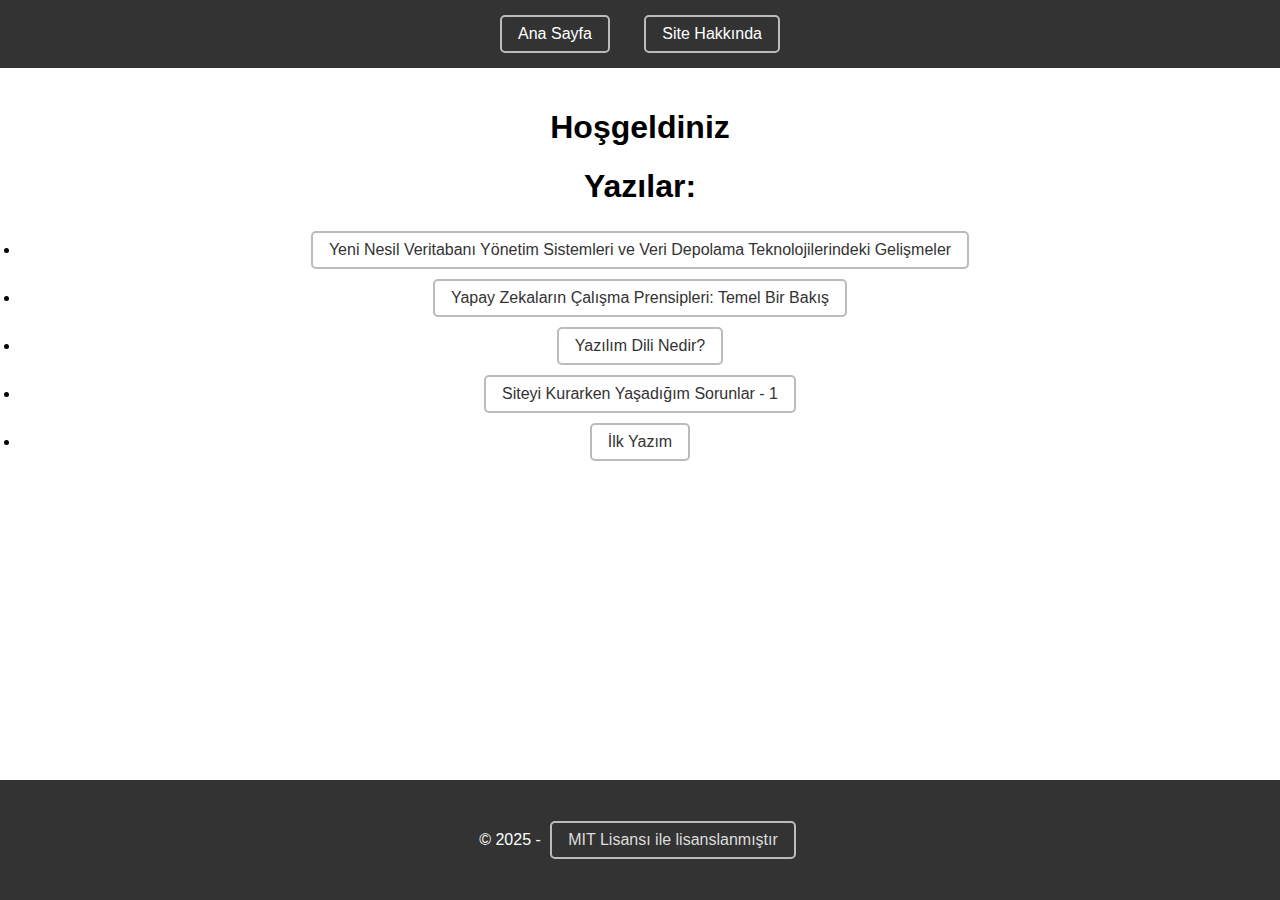
<file: index.html>
<!DOCTYPE html>
<html lang="tr">
<head>
    <meta charset="UTF-8">
    <meta name="viewport" content="width=device-width, initial-scale=1.0">
    <title>Ana Sayfa</title>
    <link rel="stylesheet" href="styles2.css">
</head>
<body>
    <header>
        <nav>
            <ul>
                <li><a href="index.html">Ana Sayfa</a></li>
                <li><a href="site.html">Site Hakkında</a></li>
            </ul>
        </nav>
    </header>
    <main>
        <h1>Hoşgeldiniz</h1>
		<h1>Yazılar:</h1>
	          <li><a href="6.html">Yeni Nesil Veritabanı Yönetim Sistemleri ve Veri Depolama Teknolojilerindeki Gelişmeler</a></li>
	          <li><a href="5.html">Yapay Zekaların Çalışma Prensipleri: Temel Bir Bakış</a></li>
                  <li><a href="4.html">Yazılım Dili Nedir?</a></li>
		  <li><a href="2.html">Siteyi Kurarken Yaşadığım Sorunlar - 1</a></li>
		  <li><a href="ilk.html">İlk Yazım</a></li>
		
    </main>
    <footer>   	
        <p>&copy; 2025 - <a href="MIT.html">MIT Lisansı ile lisanslanmıştır</a>
    </footer>
</body>
</html>
</file>
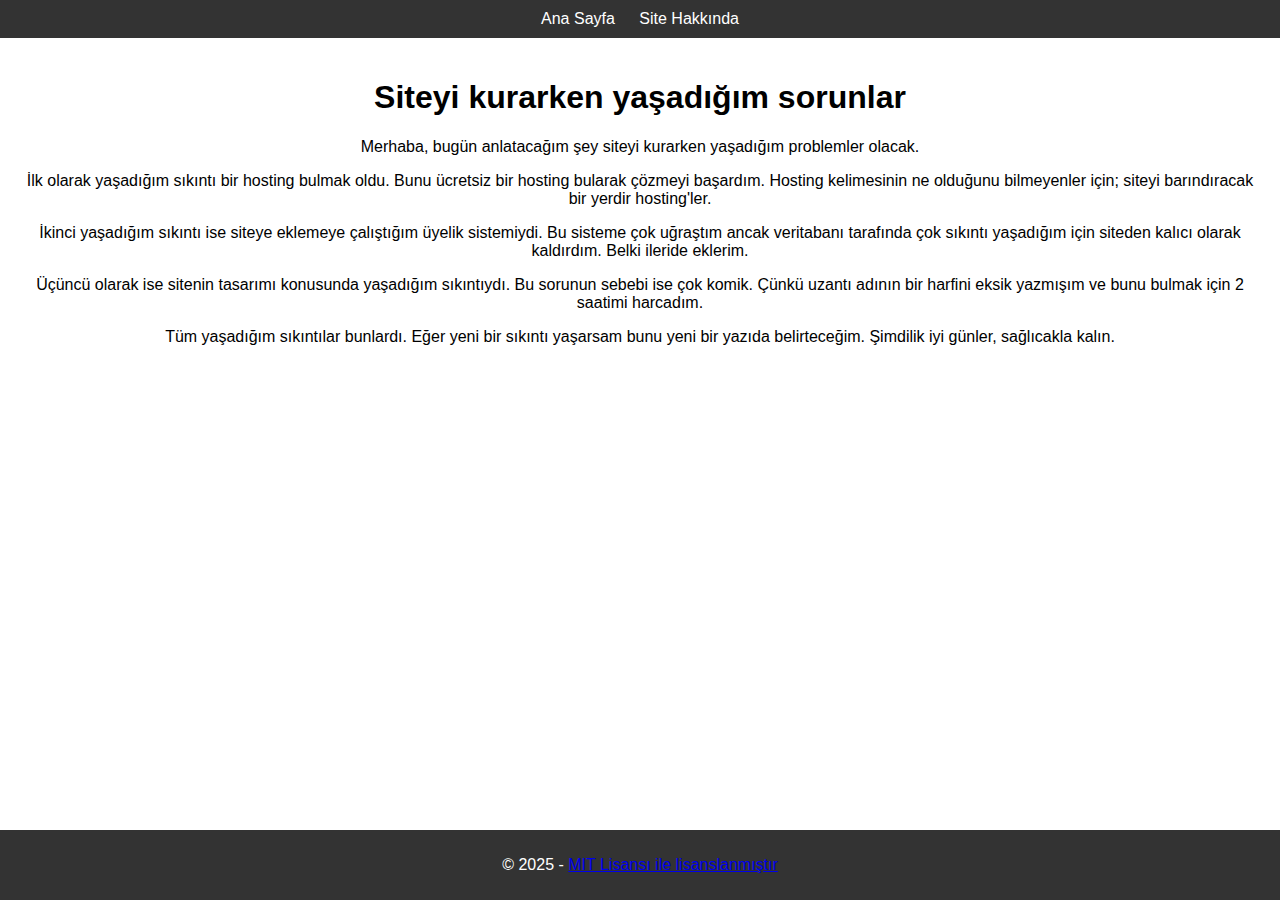
<file: 2.html>
<html lang="tr">
<head>
    <meta charset="UTF-8">
    <meta name="viewport" content="width=device-width, initial-scale=1.0">
    <title>Siteyi Kurarken Yaşadığım Sorunlar</title>
    <link rel="stylesheet" href="styles.css">
</head>
<body>
    <header>
        <nav>
            <ul>
                <li><a href="index.html">Ana Sayfa</a></li>
                <li><a href="hakkında.html">Site Hakkında</a></li>
            </ul>
        </nav>
    </header>
    <main>
		<h1>Siteyi kurarken yaşadığım sorunlar</h1>
	        <p>Merhaba, bugün anlatacağım şey siteyi kurarken yaşadığım problemler olacak. 
			<p>İlk olarak yaşadığım sıkıntı bir hosting bulmak oldu. Bunu ücretsiz bir hosting bularak çözmeyi başardım. Hosting kelimesinin ne olduğunu bilmeyenler için; siteyi barındıracak bir yerdir hosting'ler.</p>
			<p>İkinci yaşadığım sıkıntı ise siteye eklemeye çalıştığım üyelik sistemiydi. Bu sisteme çok uğraştım ancak veritabanı tarafında çok sıkıntı yaşadığım için siteden kalıcı olarak kaldırdım. Belki ileride eklerim.</p>
			<p>Üçüncü olarak ise sitenin tasarımı konusunda yaşadığım sıkıntıydı. Bu sorunun sebebi ise çok komik. Çünkü uzantı adının bir harfini eksik yazmışım ve bunu bulmak için 2 saatimi harcadım.</p>
			<p>Tüm yaşadığım sıkıntılar bunlardı. Eğer yeni bir sıkıntı yaşarsam bunu yeni bir yazıda belirteceğim. Şimdilik iyi günler, sağlıcakla kalın. </p>      	
		 
		
    </main>
    <footer>   	
        <p>&copy; 2025 - <a href="MIT.html">MIT Lisansı ile lisanslanmıştır</a>
    </footer>
</body>
</html>
</file>
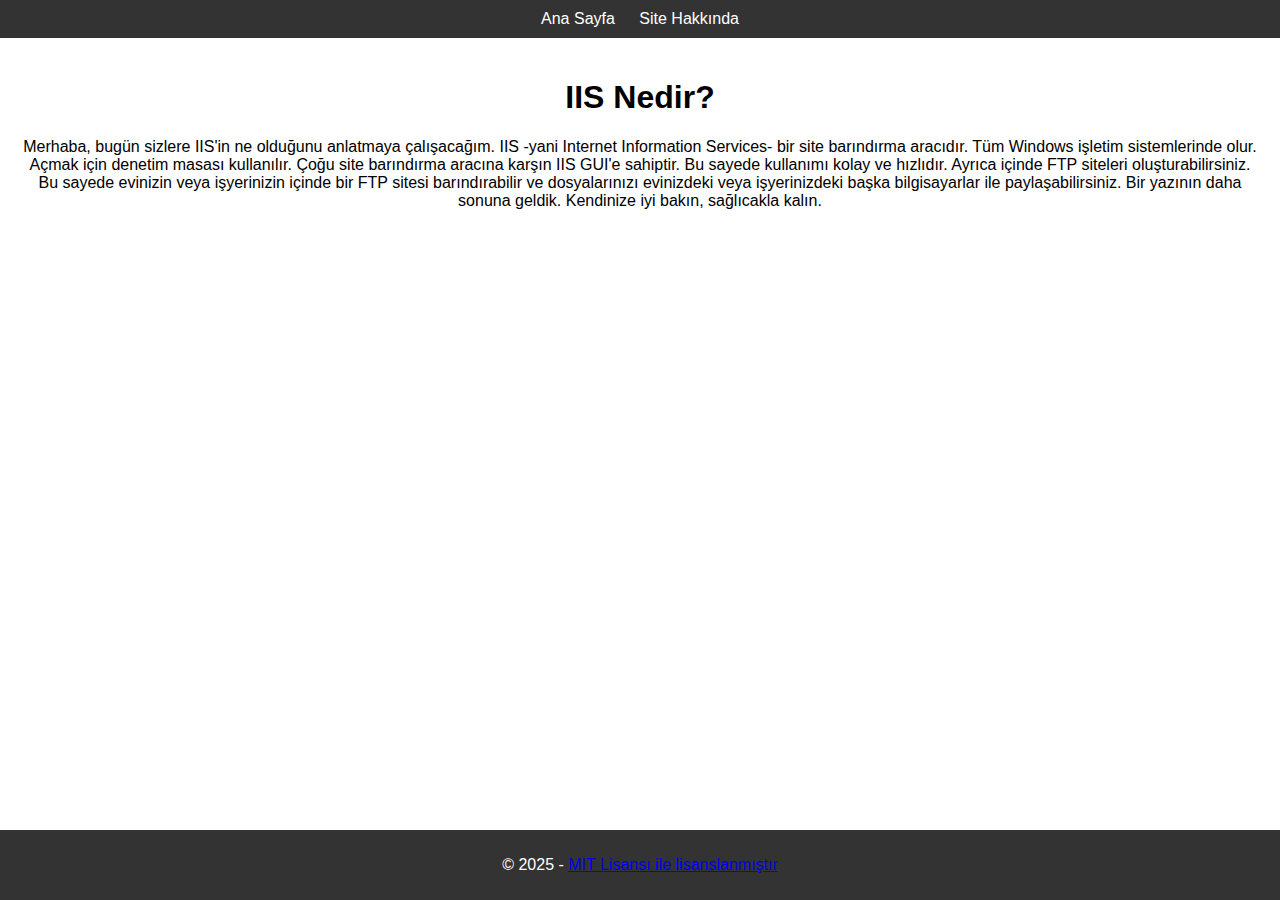
<file: 3.html>
<html lang="tr">
<head>
    <meta charset="UTF-8">
    <meta name="viewport" content="width=device-width, initial-scale=1.0">
    <title>IIS Nedir?</title>
    <link rel="stylesheet" href="styles.css">
</head>
<body>
    <header>
        <nav>
            <ul>
                <li><a href="index.html">Ana Sayfa</a></li>
                <li><a href="hakkında.html">Site Hakkında</a></li>
            </ul>
        </nav>
    </header>
    <main>
		<h1>IIS Nedir?</h1>
	        <p>Merhaba, bugün sizlere IIS'in ne olduğunu anlatmaya çalışacağım. IIS -yani Internet Information Services- bir site barındırma aracıdır. Tüm Windows işletim sistemlerinde olur. Açmak için denetim masası kullanılır. Çoğu site barındırma aracına karşın IIS GUI'e sahiptir. Bu sayede kullanımı kolay ve hızlıdır. Ayrıca içinde FTP siteleri oluşturabilirsiniz. Bu sayede evinizin veya işyerinizin içinde bir FTP sitesi barındırabilir ve dosyalarınızı evinizdeki veya işyerinizdeki başka bilgisayarlar ile paylaşabilirsiniz. Bir yazının daha sonuna geldik. Kendinize iyi bakın, sağlıcakla kalın.  </p>      	
		 
		
    </main>
    <footer>   	
        <p>&copy; 2025 - <a href="MIT.html">MIT Lisansı ile lisanslanmıştır</a>
    </footer>
</body>
</html>
</file>
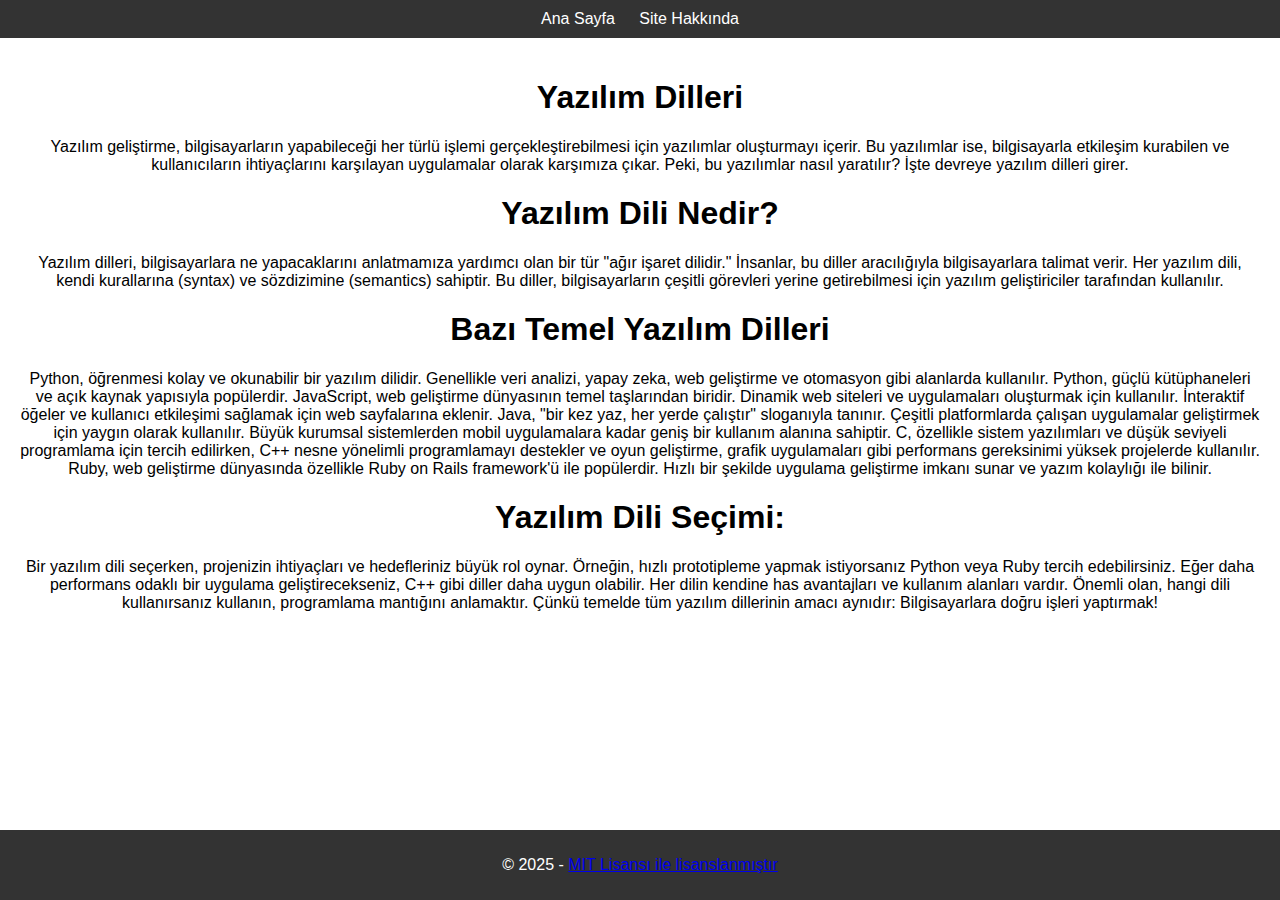
<file: 4.html>
<html lang="tr">
<head>
    <meta charset="UTF-8">
    <meta name="viewport" content="width=device-width, initial-scale=1.0">
    <title>Yazılım Dilleri</title>
    <link rel="stylesheet" href="styles.css">
</head>
<body>
    <header>
        <nav>
            <ul>
                <li><a href="index.html">Ana Sayfa</a></li>
                <li><a href="hakkında.html">Site Hakkında</a></li>
            </ul>
        </nav>
    </header>
    <main>
		<h1>Yazılım Dilleri</h1>
	        <p>Yazılım geliştirme, bilgisayarların yapabileceği her türlü işlemi gerçekleştirebilmesi için yazılımlar oluşturmayı içerir. Bu yazılımlar ise, bilgisayarla etkileşim kurabilen ve kullanıcıların ihtiyaçlarını karşılayan uygulamalar olarak karşımıza çıkar. Peki, bu yazılımlar nasıl yaratılır? İşte devreye yazılım dilleri girer.

                <h1>Yazılım Dili Nedir?</h1>
                
                Yazılım dilleri, bilgisayarlara ne yapacaklarını anlatmamıza yardımcı olan bir tür "ağır işaret dilidir." İnsanlar, bu diller aracılığıyla bilgisayarlara talimat verir. Her yazılım dili, kendi kurallarına (syntax) ve sözdizimine (semantics) sahiptir. Bu diller, bilgisayarların çeşitli görevleri yerine getirebilmesi için yazılım geliştiriciler tarafından kullanılır.
                
                <h1>Bazı Temel Yazılım Dilleri</h1>
                
                Python, öğrenmesi kolay ve okunabilir bir yazılım dilidir. Genellikle veri analizi, yapay zeka, web geliştirme ve otomasyon gibi alanlarda kullanılır. Python, güçlü kütüphaneleri ve açık kaynak yapısıyla popülerdir.
                
                JavaScript, web geliştirme dünyasının temel taşlarından biridir. Dinamik web siteleri ve uygulamaları oluşturmak için kullanılır. İnteraktif öğeler ve kullanıcı etkileşimi sağlamak için web sayfalarına eklenir.
                
                Java, "bir kez yaz, her yerde çalıştır" sloganıyla tanınır. Çeşitli platformlarda çalışan uygulamalar geliştirmek için yaygın olarak kullanılır. Büyük kurumsal sistemlerden mobil uygulamalara kadar geniş bir kullanım alanına sahiptir.
                
                C, özellikle sistem yazılımları ve düşük seviyeli programlama için tercih edilirken, C++ nesne yönelimli programlamayı destekler ve oyun geliştirme, grafik uygulamaları gibi performans gereksinimi yüksek projelerde kullanılır.
                
                Ruby, web geliştirme dünyasında özellikle Ruby on Rails framework'ü ile popülerdir. Hızlı bir şekilde uygulama geliştirme imkanı sunar ve yazım kolaylığı ile bilinir.
                
                <h1>Yazılım Dili Seçimi:</h1>
                
                Bir yazılım dili seçerken, projenizin ihtiyaçları ve hedefleriniz büyük rol oynar. Örneğin, hızlı prototipleme yapmak istiyorsanız Python veya Ruby tercih edebilirsiniz. Eğer daha performans odaklı bir uygulama geliştirecekseniz, C++ gibi diller daha uygun olabilir.
                
                Her dilin kendine has avantajları ve kullanım alanları vardır. Önemli olan, hangi dili kullanırsanız kullanın, programlama mantığını anlamaktır. Çünkü temelde tüm yazılım dillerinin amacı aynıdır: Bilgisayarlara doğru işleri yaptırmak!</p>      	
		 
		
    </main>
    <footer>   	
        <p>&copy; 2025 - <a href="MIT.html">MIT Lisansı ile lisanslanmıştır</a>
    </footer>
</body>
</html>
</file>
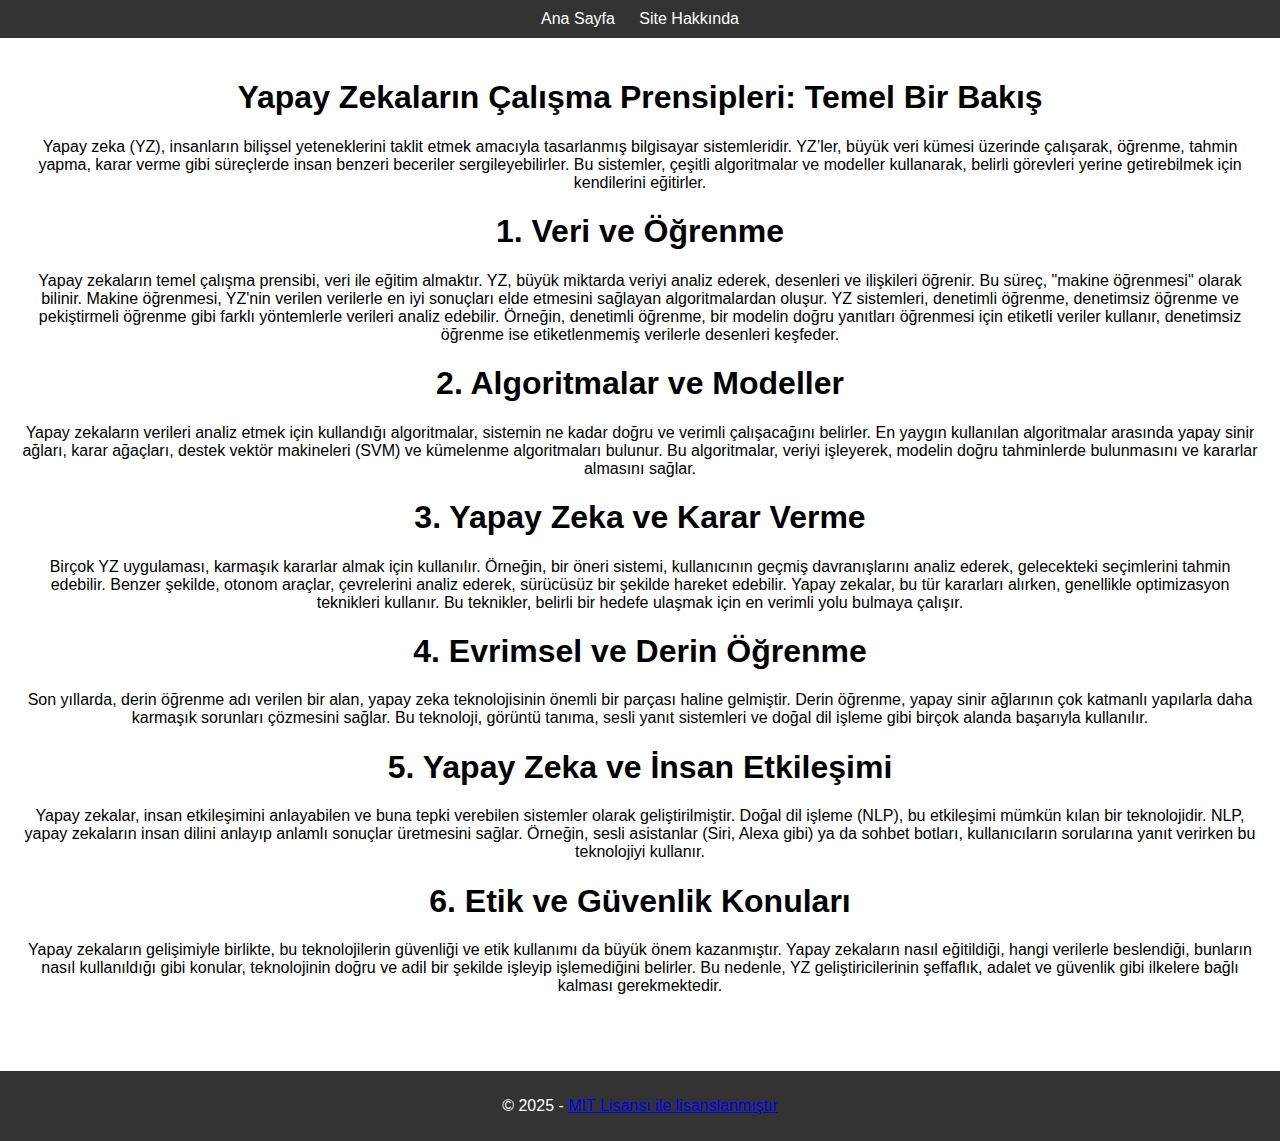
<file: 5.html>
<html lang="tr">
<head>
    <meta charset="UTF-8">
    <meta name="viewport" content="width=device-width, initial-scale=1.0">
    <title>Yapay Zeka Nedir?</title>
    <link rel="stylesheet" href="styles.css">
</head>
<body>
    <header>
        <nav>
            <ul>
                <li><a href="index.html">Ana Sayfa</a></li>
                <li><a href="hakkında.html">Site Hakkında</a></li>
            </ul>
        </nav>
    </header>
    <main>
		<h1>Yapay Zekaların Çalışma Prensipleri: Temel Bir Bakış</h1>
	        <p>Yapay zeka (YZ), insanların bilişsel yeteneklerini taklit etmek amacıyla tasarlanmış bilgisayar sistemleridir. YZ’ler, büyük veri kümesi üzerinde çalışarak, öğrenme, tahmin yapma, karar verme gibi süreçlerde insan benzeri beceriler sergileyebilirler. Bu sistemler, çeşitli algoritmalar ve modeller kullanarak, belirli görevleri yerine getirebilmek için kendilerini eğitirler.</p>

                <h1>1. Veri ve Öğrenme</h1>
                
                <p>Yapay zekaların temel çalışma prensibi, veri ile eğitim almaktır. YZ, büyük miktarda veriyi analiz ederek, desenleri ve ilişkileri öğrenir. Bu süreç, "makine öğrenmesi" olarak bilinir. Makine öğrenmesi, YZ'nin verilen verilerle en iyi sonuçları elde etmesini sağlayan algoritmalardan oluşur.

                    YZ sistemleri, denetimli öğrenme, denetimsiz öğrenme ve pekiştirmeli öğrenme gibi farklı yöntemlerle verileri analiz edebilir. Örneğin, denetimli öğrenme, bir modelin doğru yanıtları öğrenmesi için etiketli veriler kullanır, denetimsiz öğrenme ise etiketlenmemiş verilerle desenleri keşfeder.</p>
                
                <h1>2. Algoritmalar ve Modeller</h1>
                
               <p>Yapay zekaların verileri analiz etmek için kullandığı algoritmalar, sistemin ne kadar doğru ve verimli çalışacağını belirler. En yaygın kullanılan algoritmalar arasında yapay sinir ağları, karar ağaçları, destek vektör makineleri (SVM) ve kümelenme algoritmaları bulunur. Bu algoritmalar, veriyi işleyerek, modelin doğru tahminlerde bulunmasını ve kararlar almasını sağlar.</p>
                
                <h1>3. Yapay Zeka ve Karar Verme</h1>
                
               <p>Birçok YZ uygulaması, karmaşık kararlar almak için kullanılır. Örneğin, bir öneri sistemi, kullanıcının geçmiş davranışlarını analiz ederek, gelecekteki seçimlerini tahmin edebilir. Benzer şekilde, otonom araçlar, çevrelerini analiz ederek, sürücüsüz bir şekilde hareket edebilir. Yapay zekalar, bu tür kararları alırken, genellikle optimizasyon teknikleri kullanır. Bu teknikler, belirli bir hedefe ulaşmak için en verimli yolu bulmaya çalışır.</p> 
		    
               <h1>4. Evrimsel ve Derin Öğrenme</h1>

               <p>Son yıllarda, derin öğrenme adı verilen bir alan, yapay zeka teknolojisinin önemli bir parçası haline gelmiştir. Derin öğrenme, yapay sinir ağlarının çok katmanlı yapılarla daha karmaşık sorunları çözmesini sağlar. Bu teknoloji, görüntü tanıma, sesli yanıt sistemleri ve doğal dil işleme gibi birçok alanda başarıyla kullanılır.</p>
		
               <h1>5. Yapay Zeka ve İnsan Etkileşimi</h1>

               <p>Yapay zekalar, insan etkileşimini anlayabilen ve buna tepki verebilen sistemler olarak geliştirilmiştir. Doğal dil işleme (NLP), bu etkileşimi mümkün kılan bir teknolojidir. NLP, yapay zekaların insan dilini anlayıp anlamlı sonuçlar üretmesini sağlar. Örneğin, sesli asistanlar (Siri, Alexa gibi) ya da sohbet botları, kullanıcıların sorularına yanıt verirken bu teknolojiyi kullanır.</p>

               <h1>6. Etik ve Güvenlik Konuları</h1>   

               <p>Yapay zekaların gelişimiyle birlikte, bu teknolojilerin güvenliği ve etik kullanımı da büyük önem kazanmıştır. Yapay zekaların nasıl eğitildiği, hangi verilerle beslendiği, bunların nasıl kullanıldığı gibi konular, teknolojinin doğru ve adil bir şekilde işleyip işlemediğini belirler. Bu nedenle, YZ geliştiricilerinin şeffaflık, adalet ve güvenlik gibi ilkelere bağlı kalması gerekmektedir.</p>
     </main>
    <footer>   	
        <p>&copy; 2025 - <a href="MIT.html">MIT Lisansı ile lisanslanmıştır</a>
    </footer>
</body>
</html>
</file>
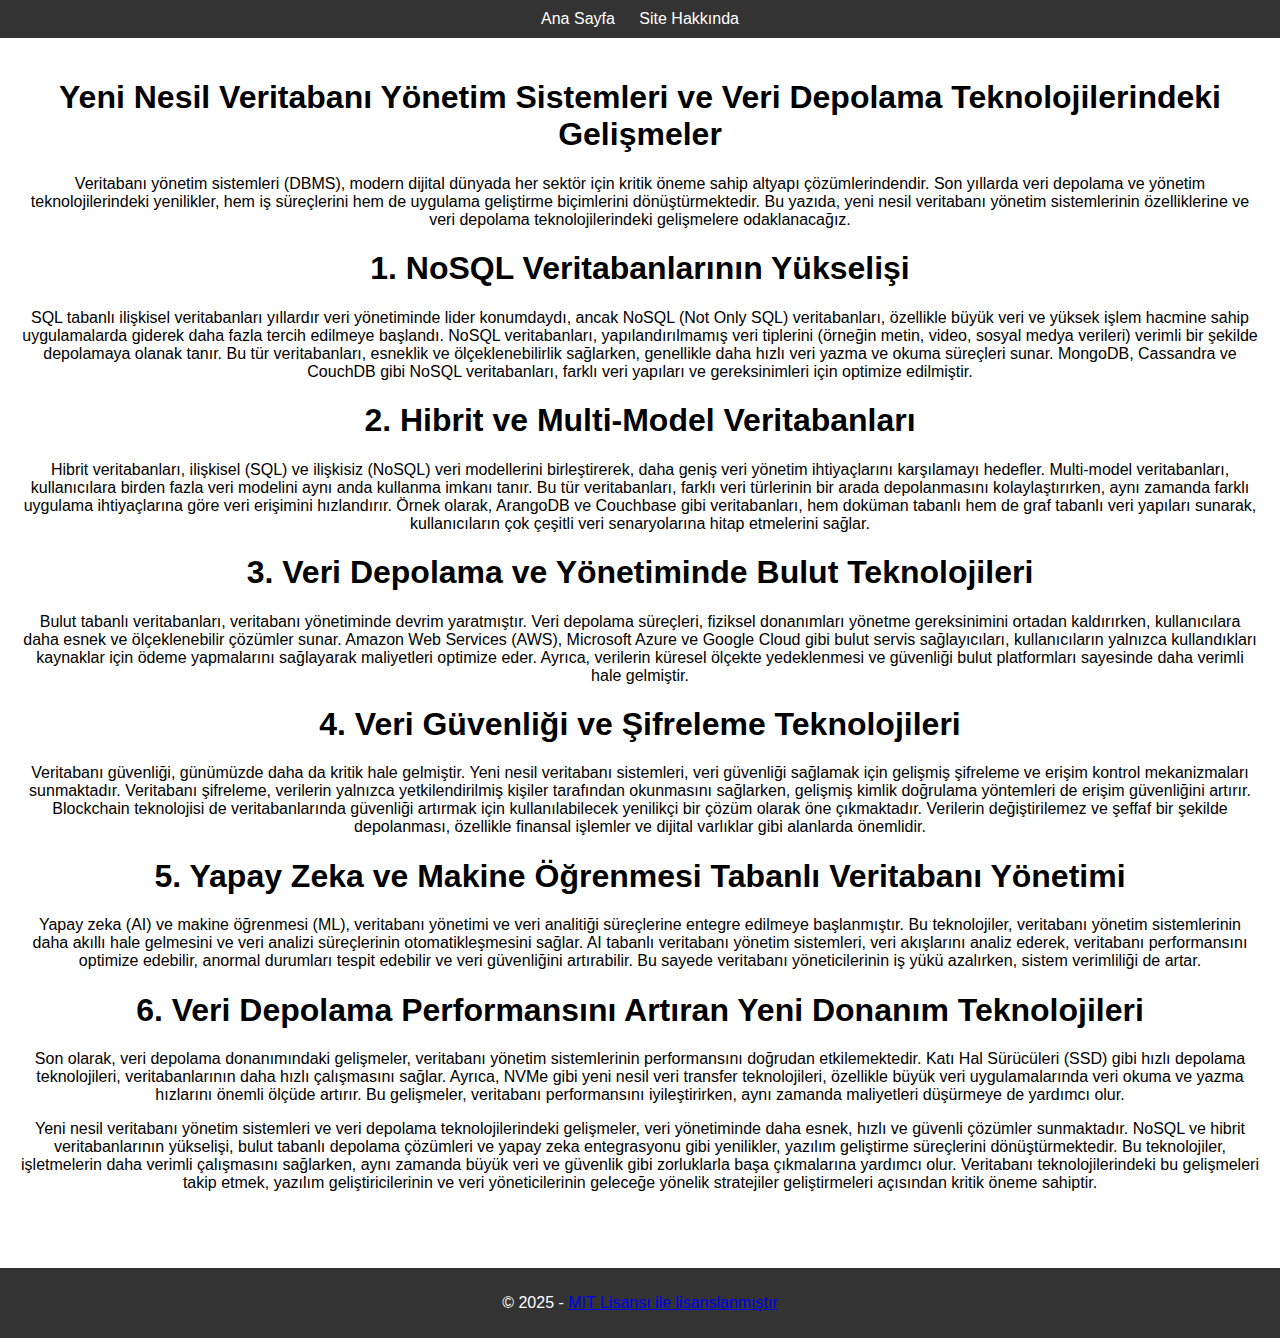
<file: 6.html>
<html lang="tr">
<head>
    <meta charset="UTF-8">
    <meta name="viewport" content="width=device-width, initial-scale=1.0">
    <title>Yeni Nesil Veritabanı Yönetim Sistemleri ve Veri Depolama Teknolojilerindeki Gelişmeler</title>
    <link rel="stylesheet" href="styles.css">
</head>
<body>
    <header>
        <nav>
            <ul>
                <li><a href="index.html">Ana Sayfa</a></li>
                <li><a href="hakkında.html">Site Hakkında</a></li>
            </ul>
        </nav>
    </header>
    <main>
		<h1>Yeni Nesil Veritabanı Yönetim Sistemleri ve Veri Depolama Teknolojilerindeki Gelişmeler</h1>
	        <p>Veritabanı yönetim sistemleri (DBMS), modern dijital dünyada her sektör için kritik öneme sahip altyapı çözümlerindendir. Son yıllarda veri depolama ve yönetim teknolojilerindeki yenilikler, hem iş süreçlerini hem de uygulama geliştirme biçimlerini dönüştürmektedir. Bu yazıda, yeni nesil veritabanı yönetim sistemlerinin özelliklerine ve veri depolama teknolojilerindeki gelişmelere odaklanacağız.</p>
        <h1>1. NoSQL Veritabanlarının Yükselişi</h1>      
            <p>SQL tabanlı ilişkisel veritabanları yıllardır veri yönetiminde lider konumdaydı, ancak NoSQL (Not Only SQL) veritabanları, özellikle büyük veri ve yüksek işlem hacmine sahip uygulamalarda giderek daha fazla tercih edilmeye başlandı. NoSQL veritabanları, yapılandırılmamış veri tiplerini (örneğin metin, video, sosyal medya verileri) verimli bir şekilde depolamaya olanak tanır. Bu tür veritabanları, esneklik ve ölçeklenebilirlik sağlarken, genellikle daha hızlı veri yazma ve okuma süreçleri sunar. MongoDB, Cassandra ve CouchDB gibi NoSQL veritabanları, farklı veri yapıları ve gereksinimleri için optimize edilmiştir.</p>
        <h1>2. Hibrit ve Multi-Model Veritabanları</h1>  
            <p>Hibrit veritabanları, ilişkisel (SQL) ve ilişkisiz (NoSQL) veri modellerini birleştirerek, daha geniş veri yönetim ihtiyaçlarını karşılamayı hedefler. Multi-model veritabanları, kullanıcılara birden fazla veri modelini aynı anda kullanma imkanı tanır. Bu tür veritabanları, farklı veri türlerinin bir arada depolanmasını kolaylaştırırken, aynı zamanda farklı uygulama ihtiyaçlarına göre veri erişimini hızlandırır. Örnek olarak, ArangoDB ve Couchbase gibi veritabanları, hem doküman tabanlı hem de graf tabanlı veri yapıları sunarak, kullanıcıların çok çeşitli veri senaryolarına hitap etmelerini sağlar.</p>      	
		<h1>3. Veri Depolama ve Yönetiminde Bulut Teknolojileri</h1> 
		    <p>Bulut tabanlı veritabanları, veritabanı yönetiminde devrim yaratmıştır. Veri depolama süreçleri, fiziksel donanımları yönetme gereksinimini ortadan kaldırırken, kullanıcılara daha esnek ve ölçeklenebilir çözümler sunar. Amazon Web Services (AWS), Microsoft Azure ve Google Cloud gibi bulut servis sağlayıcıları, kullanıcıların yalnızca kullandıkları kaynaklar için ödeme yapmalarını sağlayarak maliyetleri optimize eder. Ayrıca, verilerin küresel ölçekte yedeklenmesi ve güvenliği bulut platformları sayesinde daha verimli hale gelmiştir.</p>
        <h1>4. Veri Güvenliği ve Şifreleme Teknolojileri</h1>
            <p>Veritabanı güvenliği, günümüzde daha da kritik hale gelmiştir. Yeni nesil veritabanı sistemleri, veri güvenliği sağlamak için gelişmiş şifreleme ve erişim kontrol mekanizmaları sunmaktadır. Veritabanı şifreleme, verilerin yalnızca yetkilendirilmiş kişiler tarafından okunmasını sağlarken, gelişmiş kimlik doğrulama yöntemleri de erişim güvenliğini artırır. Blockchain teknolojisi de veritabanlarında güvenliği artırmak için kullanılabilecek yenilikçi bir çözüm olarak öne çıkmaktadır. Verilerin değiştirilemez ve şeffaf bir şekilde depolanması, özellikle finansal işlemler ve dijital varlıklar gibi alanlarda önemlidir.</p>
        <h1>5. Yapay Zeka ve Makine Öğrenmesi Tabanlı Veritabanı Yönetimi</h1>
            <p>Yapay zeka (AI) ve makine öğrenmesi (ML), veritabanı yönetimi ve veri analitiği süreçlerine entegre edilmeye başlanmıştır. Bu teknolojiler, veritabanı yönetim sistemlerinin daha akıllı hale gelmesini ve veri analizi süreçlerinin otomatikleşmesini sağlar. AI tabanlı veritabanı yönetim sistemleri, veri akışlarını analiz ederek, veritabanı performansını optimize edebilir, anormal durumları tespit edebilir ve veri güvenliğini artırabilir. Bu sayede veritabanı yöneticilerinin iş yükü azalırken, sistem verimliliği de artar.</p>
        <h1>6. Veri Depolama Performansını Artıran Yeni Donanım Teknolojileri</h1>
            <p>Son olarak, veri depolama donanımındaki gelişmeler, veritabanı yönetim sistemlerinin performansını doğrudan etkilemektedir. Katı Hal Sürücüleri (SSD) gibi hızlı depolama teknolojileri, veritabanlarının daha hızlı çalışmasını sağlar. Ayrıca, NVMe gibi yeni nesil veri transfer teknolojileri, özellikle büyük veri uygulamalarında veri okuma ve yazma hızlarını önemli ölçüde artırır. Bu gelişmeler, veritabanı performansını iyileştirirken, aynı zamanda maliyetleri düşürmeye de yardımcı olur. </p>
            <p>Yeni nesil veritabanı yönetim sistemleri ve veri depolama teknolojilerindeki gelişmeler, veri yönetiminde daha esnek, hızlı ve güvenli çözümler sunmaktadır. NoSQL ve hibrit veritabanlarının yükselişi, bulut tabanlı depolama çözümleri ve yapay zeka entegrasyonu gibi yenilikler, yazılım geliştirme süreçlerini dönüştürmektedir. Bu teknolojiler, işletmelerin daha verimli çalışmasını sağlarken, aynı zamanda büyük veri ve güvenlik gibi zorluklarla başa çıkmalarına yardımcı olur.

                Veritabanı teknolojilerindeki bu gelişmeleri takip etmek, yazılım geliştiricilerinin ve veri yöneticilerinin geleceğe yönelik stratejiler geliştirmeleri açısından kritik öneme sahiptir.</p>
    </main>
    <footer>   	
        <p>&copy; 2025 - <a href="MIT.html">MIT Lisansı ile lisanslanmıştır</a>
    </footer>
</body>
</html>
</file>
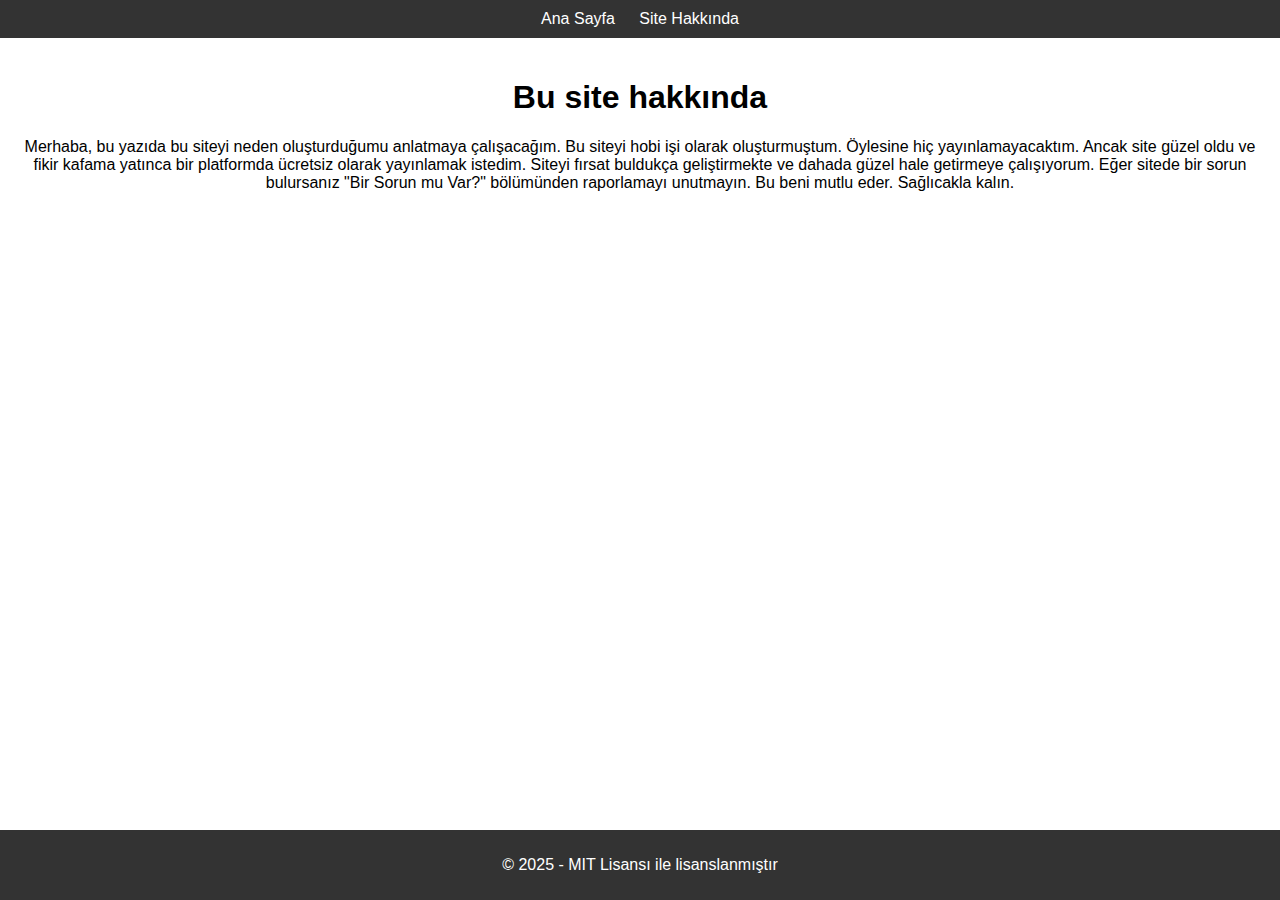
<file: hakkında.html>
<html lang="tr">
<head>
    <meta charset="UTF-8">
    <meta name="viewport" content="width=device-width, initial-scale=1.0">
    <title>Ana Sayfa</title>
    <link rel="stylesheet" href="styles.css">
</head>
<body>
    <header>
        <nav>
            <ul>
                <li><a href="index.html">Ana Sayfa</a></li>
                <li><a href="hakkında.html">Site Hakkında</a></li>
            </ul>
        </nav>
    </header>
    <main>
		<h1>Bu site hakkında</h1>
	        <p>Merhaba, bu yazıda bu siteyi neden oluşturduğumu anlatmaya çalışacağım. Bu siteyi hobi işi olarak oluşturmuştum. Öylesine hiç yayınlamayacaktım. Ancak site güzel oldu ve fikir kafama yatınca bir platformda ücretsiz olarak yayınlamak istedim. Siteyi fırsat buldukça geliştirmekte ve dahada güzel hale getirmeye çalışıyorum. Eğer sitede bir sorun bulursanız "Bir Sorun mu Var?" bölümünden raporlamayı unutmayın. Bu beni mutlu eder. Sağlıcakla kalın. </p>      	
		 
		
    </main>
    <footer>   	
        <p>&copy; 2025 - MIT Lisansı ile lisanslanmıştır</p>
    </footer>
</body>
</html>
</file>
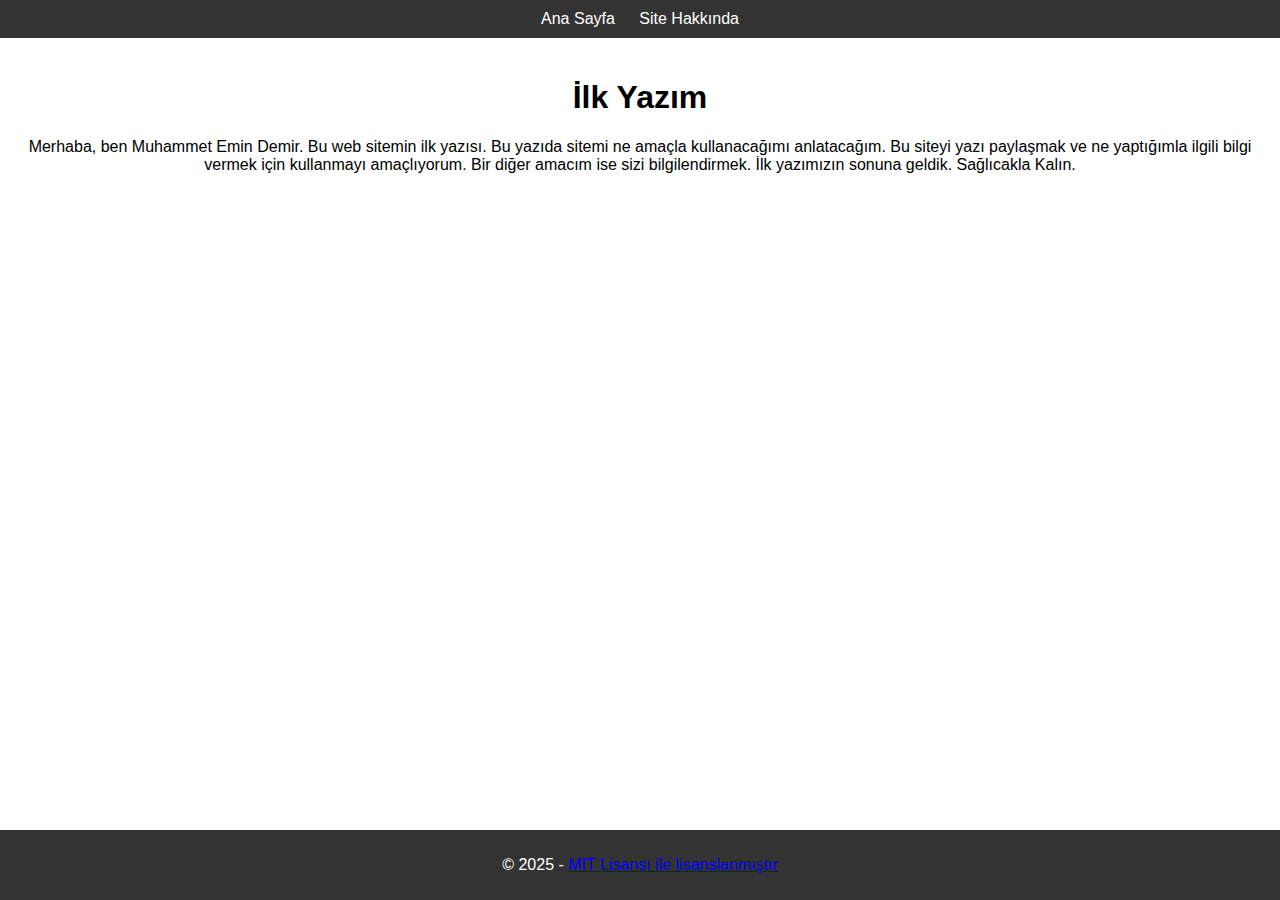
<file: ilk.html>
<html lang="tr">
<head>
    <meta charset="UTF-8">
    <meta name="viewport" content="width=device-width, initial-scale=1.0">
    <title>İlk Yazım</title>
    <link rel="stylesheet" href="styles.css">
</head>
<body>
    <header>
        <nav>
            <ul>
                <li><a href="index.html">Ana Sayfa</a></li>
                <li><a href="hakkında.html">Site Hakkında</a></li>
            </ul>
        </nav>
    </header>
    <main>
		<h1>İlk Yazım</h1>
	        <p>Merhaba, ben Muhammet Emin Demir. Bu web sitemin ilk yazısı. Bu yazıda sitemi ne amaçla kullanacağımı anlatacağım. Bu siteyi yazı paylaşmak ve ne yaptığımla ilgili bilgi vermek için kullanmayı amaçlıyorum. Bir diğer amacım ise sizi bilgilendirmek. İlk yazımızın sonuna geldik. Sağlıcakla Kalın. </p>      	
		 
		
    </main>
    <footer>   	
        <p>&copy; 2025 - <a href="MIT.html">MIT Lisansı ile lisanslanmıştır</a>
    </footer>
</body>
</html>
</file>
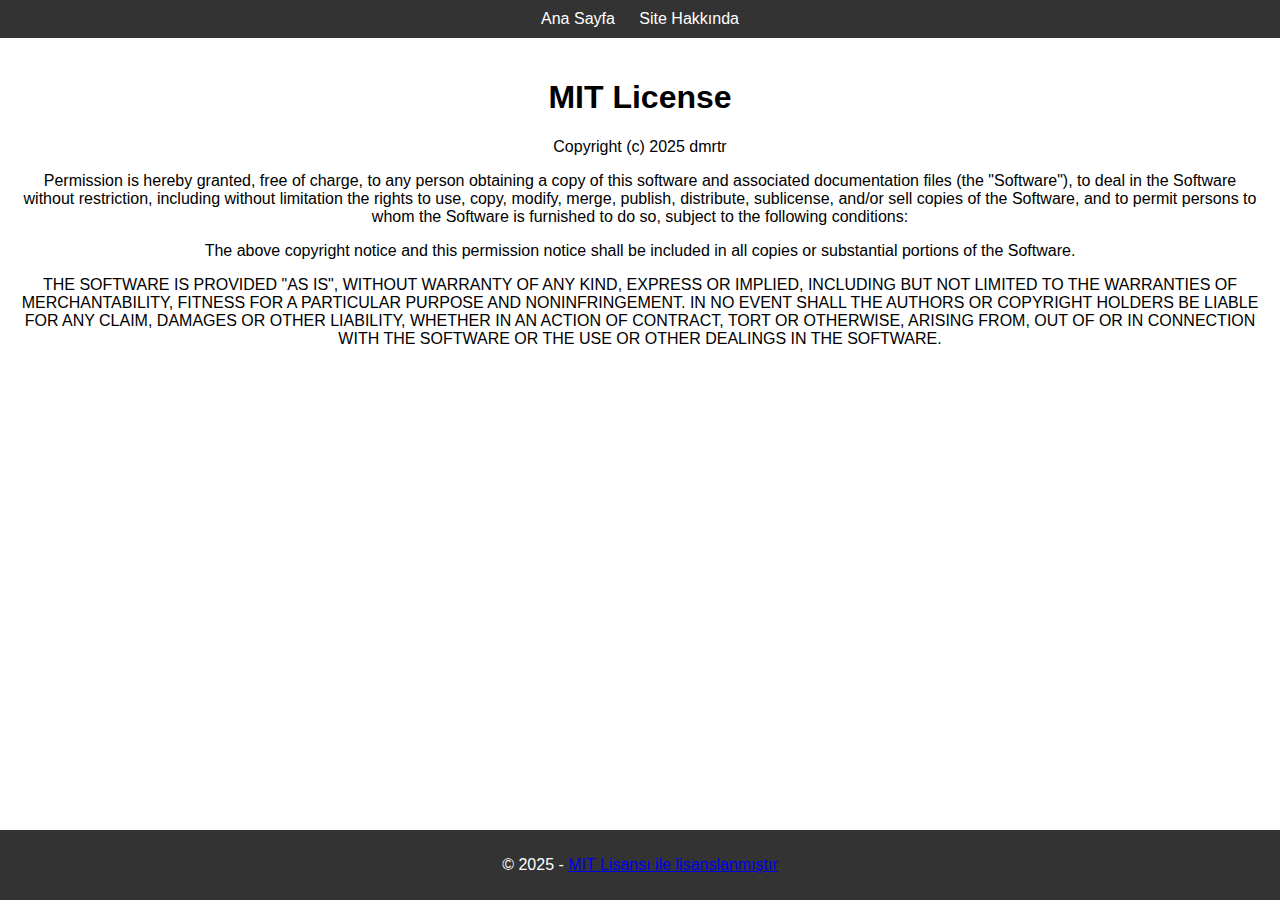
<file: MIT.html>
<html lang="tr">
<head>
    <meta charset="UTF-8">
    <meta name="viewport" content="width=device-width, initial-scale=1.0">
    <title>MIT</title>
    <link rel="stylesheet" href="styles.css">
</head>
<body>
    <header>
        <nav>
            <ul>
                <li><a href="index.html">Ana Sayfa</a></li>
                <li><a href="hakkında.html">Site Hakkında</a></li>
            </ul>
        </nav>
    </header>
    <main>
		<h1>MIT License</h1>
	    <p>Copyright (c) 2025 dmrtr</p>      	
		<p>Permission is hereby granted, free of charge, to any person obtaining a copy
            of this software and associated documentation files (the "Software"), to deal
            in the Software without restriction, including without limitation the rights
            to use, copy, modify, merge, publish, distribute, sublicense, and/or sell
            copies of the Software, and to permit persons to whom the Software is
            furnished to do so, subject to the following conditions:</p> 
        <p>The above copyright notice and this permission notice shall be included in all
            copies or substantial portions of the Software.</p>    
        <p>THE SOFTWARE IS PROVIDED "AS IS", WITHOUT WARRANTY OF ANY KIND, EXPRESS OR
            IMPLIED, INCLUDING BUT NOT LIMITED TO THE WARRANTIES OF MERCHANTABILITY,
            FITNESS FOR A PARTICULAR PURPOSE AND NONINFRINGEMENT. IN NO EVENT SHALL THE
            AUTHORS OR COPYRIGHT HOLDERS BE LIABLE FOR ANY CLAIM, DAMAGES OR OTHER
            LIABILITY, WHETHER IN AN ACTION OF CONTRACT, TORT OR OTHERWISE, ARISING FROM,
            OUT OF OR IN CONNECTION WITH THE SOFTWARE OR THE USE OR OTHER DEALINGS IN THE
            SOFTWARE.</p>    
		
    </main>
    <footer>   	
        <p>&copy; 2025 - <a href="MIT.html">MIT Lisansı ile lisanslanmıştır</a>
    </footer>
</body>
</html>
</file>
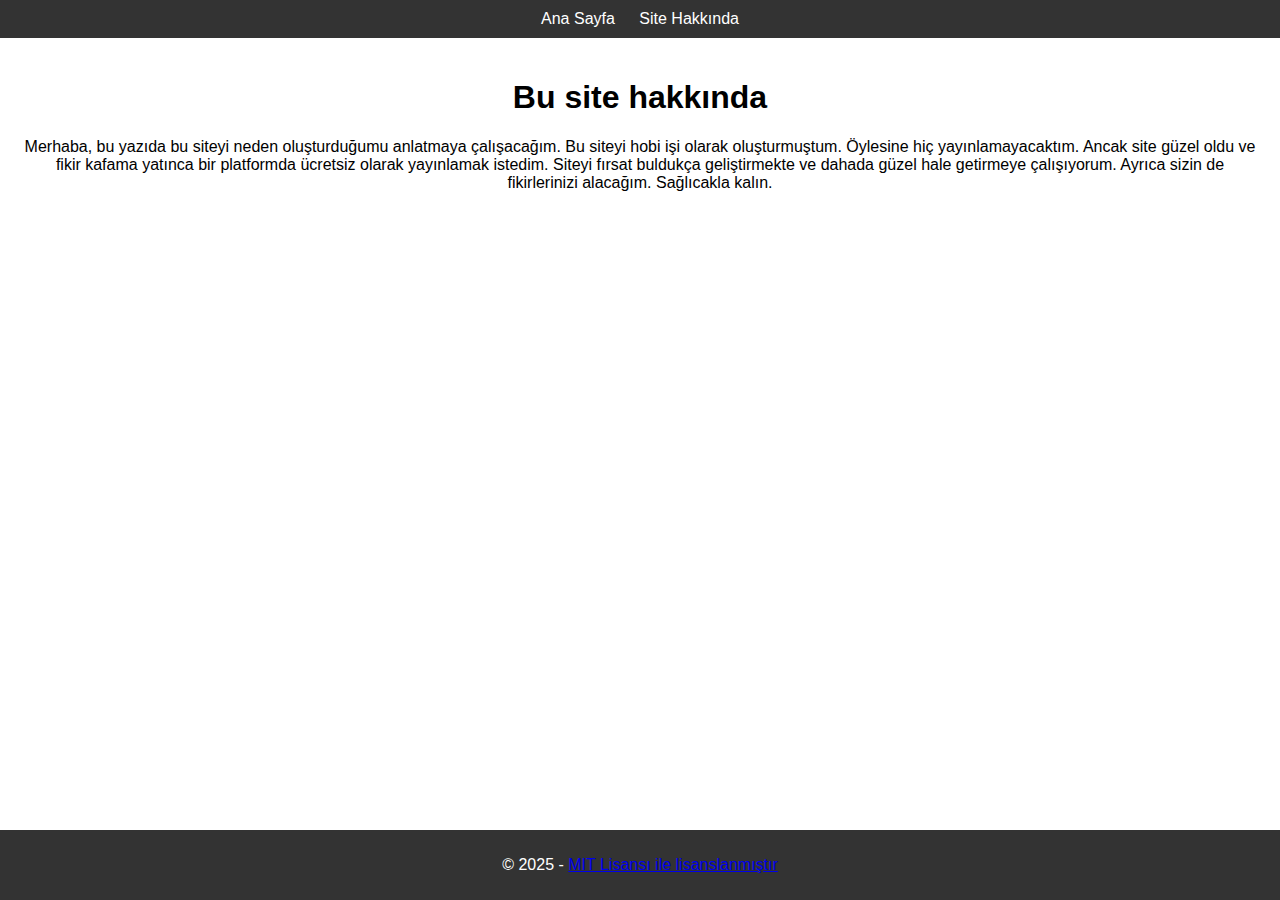
<file: site.html>
<html lang="tr">
<head>
    <meta charset="UTF-8">
    <meta name="viewport" content="width=device-width, initial-scale=1.0">
    <title>Ana Sayfa</title>
    <link rel="stylesheet" href="styles.css">
</head>
<body>
    <header>
        <nav>
            <ul>
                <li><a href="index.html">Ana Sayfa</a></li>
                <li><a href="hakkında.html">Site Hakkında</a></li>
            </ul>
        </nav>
    </header>
    <main>
		<h1>Bu site hakkında</h1>
	        <p>Merhaba, bu yazıda bu siteyi neden oluşturduğumu anlatmaya çalışacağım. Bu siteyi hobi işi olarak oluşturmuştum. Öylesine hiç yayınlamayacaktım. Ancak site güzel oldu ve fikir kafama yatınca bir platformda ücretsiz olarak yayınlamak istedim. Siteyi fırsat buldukça geliştirmekte ve dahada güzel hale getirmeye çalışıyorum. Ayrıca sizin de fikirlerinizi alacağım. Sağlıcakla kalın. </p>      	
		 
		
    </main>
    <footer>   	
        <p>&copy; 2025 - <a href="MIT.html">MIT Lisansı ile lisanslanmıştır</a>
    </footer>
</body>
</html>
</file>
<file: styles2.css>
body {
    font-family: Arial, sans-serif;
    margin: 0;
    padding: 0;
    min-height: 100vh; /* Sayfanın yüksekliğini 100vh yaparak footer'ın alt kısmı sayfa boyutuna göre uyum sağlıyor */
    display: flex;
    flex-direction: column;
}

header {
    background-color: #333;
    color: white;
    padding: 10px 0;
}

nav ul {
    list-style-type: none;
    margin: 0;
    padding: 0;
    text-align: center;
}

nav ul li {
    display: inline;
    margin: 0 10px;
}

nav ul li a {
    color: white;
    text-decoration: none;
    padding: 8px 16px; /* Navigasyon menüsündeki linklere stil uygulamıyoruz */
}

a {
    color: #333; /* Diğer linklerin rengi koyu gri olacak */
    text-decoration: none; /* Alt çizgi kaldırılıyor */
    padding: 8px 16px; /* İç boşluk ekliyoruz */
    border: 2px solid #bbb; /* Gri renkli bir çerçeve ekliyoruz */
    border-radius: 5px; /* Kenarları yuvarlaklaştırıyoruz */
    margin: 5px; /* Linklerin arasına boşluk ekliyoruz */
    display: inline-block; /* Linkleri satır içi kutulara dönüştürüyoruz */
    transition: all 0.3s ease; /* Geçiş efekti */
}

a:hover {
    background-color: #bbb; /* Hover arka plan rengini gri yapıyoruz */
    color: white; /* Hover durumunda yazı rengini beyaz yapıyoruz */
}

main {
    padding: 20px;
    text-align: center;
    flex-grow: 1; /* Ana içeriğin kalan alanı almasını sağlıyor */
    padding-bottom: 60px; /* Footer için yeterli boşluk ekledik */
}

form {
    max-width: 300px;
    margin: 0 auto;
}

form label {
    display: block;
    margin: 10px 0 5px;
}

form input {
    width: 100%;
    padding: 8px;
    margin-bottom: 10px;
}

form button {
    padding: 10px 20px;
    background-color: #333;
    color: white;
    border: none;
    cursor: pointer;
}

footer {
    background-color: #333; /* Footer arka plan rengi */
    color: white; /* Footer yazısı beyaz olacak */
    text-align: center;
    padding: 20px 0; /* Padding artırıldı, yazı daha belirgin */
    width: 100%;
    position: relative;
    bottom: 0;
    z-index: 10;
}

footer a {
    color: #ddd; /* Footer'daki linklerin rengi */
}

footer a:hover {
    color: white; /* Hoverda footer link rengi beyaz */
}
</file>
<file: styles.css>
body {
    font-family: Arial, sans-serif;
    margin: 0;
    padding: 0;
    min-height: 100vh; /* Sayfanın yüksekliğini 100vh yaparak footer'ın alt kısmı sayfa boyutuna göre uyum sağlıyor */
    display: flex;
    flex-direction: column;
}

header {
    background-color: #333;
    color: white;
    padding: 10px 0;
}

nav ul {
    list-style-type: none;
    margin: 0;
    padding: 0;
    text-align: center;
}

nav ul li {
    display: inline;
    margin: 0 10px;
}

nav ul li a {
    color: white;
    text-decoration: none;
}

main {
    padding: 20px;
    text-align: center;
    flex-grow: 1; /* Ana içeriğin kalan alanı almasını sağlıyor */
    padding-bottom: 60px; /* Footer için yeterli boşluk ekledik */
}

form {
    max-width: 300px;
    margin: 0 auto;
}

form label {
    display: block;
    margin: 10px 0 5px;
}

form input {
    width: 100%;
    padding: 8px;
    margin-bottom: 10px;
}

form button {
    padding: 10px 20px;
    background-color: #333;
    color: white;
    border: none;
    cursor: pointer;
}

footer {
    background-color: #333;
    color: white;
    text-align: center;
    padding: 10px 0;
    width: 100%;
}
</file>
